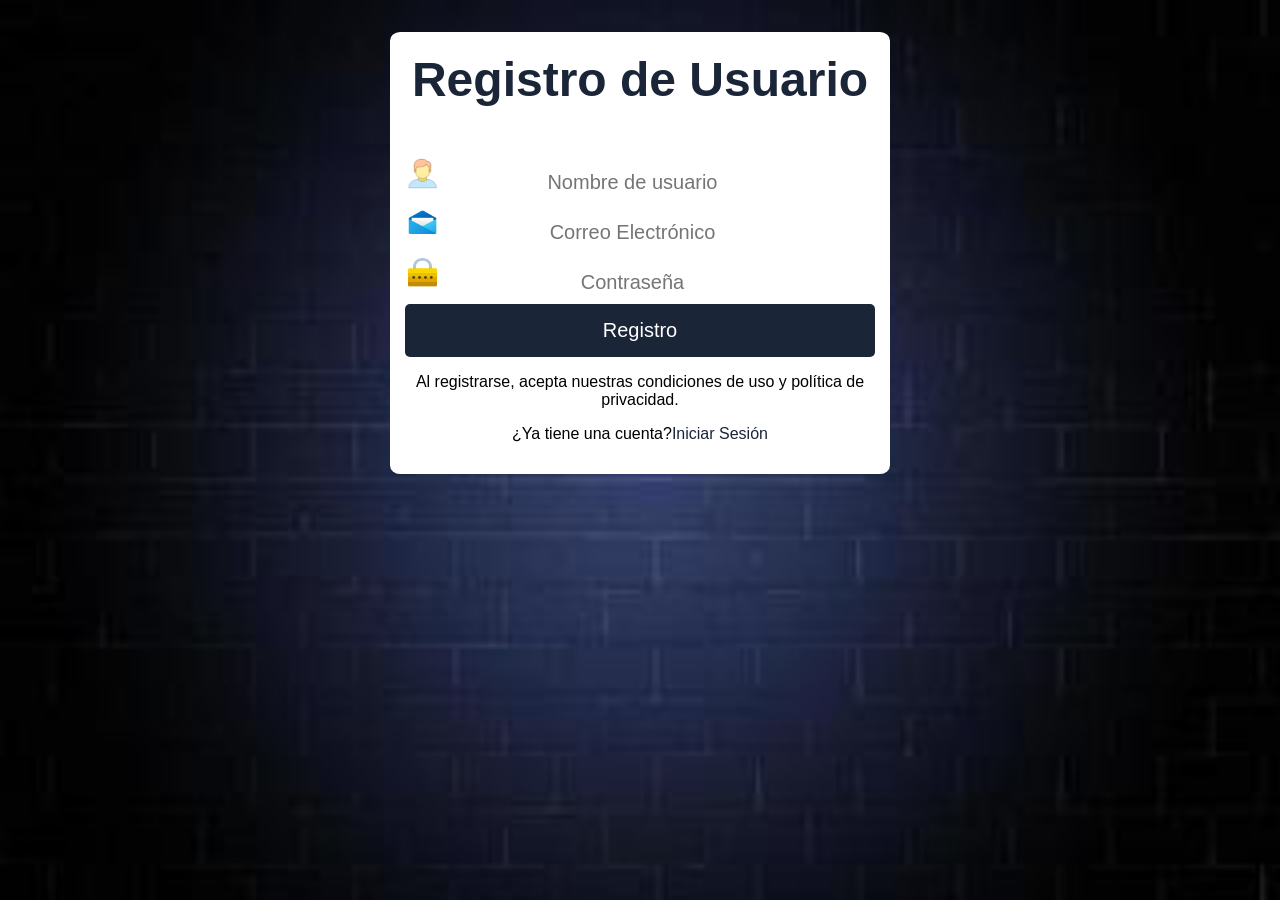
<file: index.html>
<!DOCTYPE html>
<html lang="en">
<head>
    <meta charset="UTF-8">
    <meta name="viewport" content="width=device-width, initial-scale=1.0">
    <link rel="stylesheet" href="index.css">
    <title>REGISTRO</title>
</head>
<body>
    <form class="formulario">
        <h1>Registro de Usuario</h1>
        <div class="contenedor">
            <div class="input-contendor">
                <img class="icon" src="img/icons8-usuario-80.png" alt="">
                <input type="text" placeholder="Nombre de usuario">
            </div>
            <div class="input-contendor">
                <img class="icon" src="img/icons8-correo-96.png" alt="">
                <input type="mail" placeholder="Correo Electrónico">
            </div>
            <div class="input-contendor">
                <img class="icon" src="img/icons8-contraseña-48.png" alt="">
                <input type="password" placeholder="Contraseña">
            </div>
            <input type="submit" value="Registro" class="button">
            <p>Al registrarse, acepta nuestras condiciones de uso y política de privacidad.</p>
            <p>¿Ya tiene una cuenta?<a class="link" href="login.html">Iniciar Sesión</a></p>
        </div>
    </form>
</body>
</html>
</file>
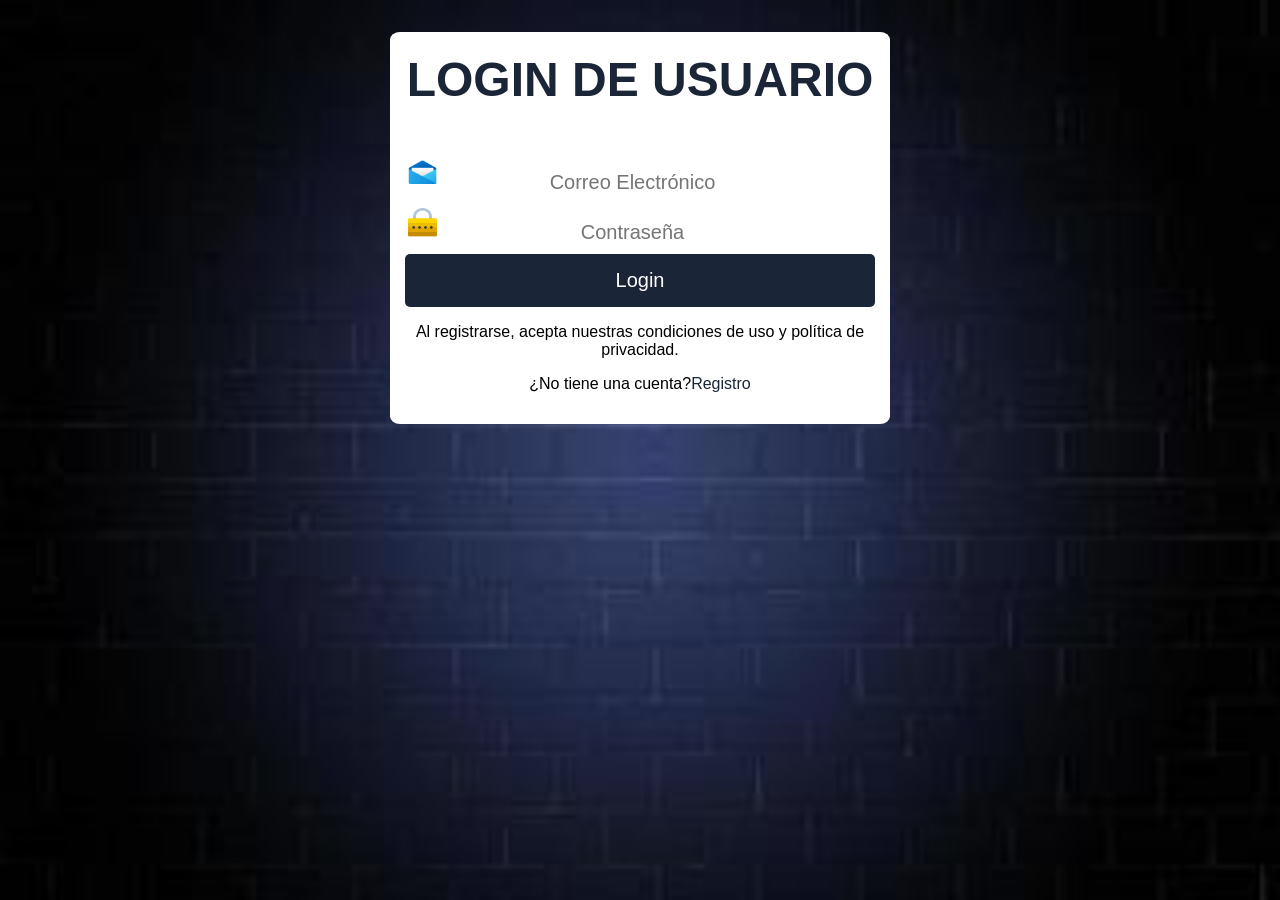
<file: index1.html>
<!DOCTYPE html>
<html lang="en">
<head>
    <meta charset="UTF-8">
    <meta name="viewport" content="width=device-width, initial-scale=1.0">
    <link rel="stylesheet" href="index.css">
    <title>LOGIN</title>
</head>
<body>
    <form class="formulario">
        <h1>LOGIN DE USUARIO</h1>
        <div class="contenedor">
            <div class="input-contendor">
                <img class="icon" src="img/icons8-correo-96.png" alt="">
                <input type="mail" placeholder="Correo Electrónico">
            </div>
            <div class="input-contendor">
                <img class="icon" src="img/icons8-contraseña-48.png" alt="">
                <input type="password" placeholder="Contraseña">
            </div>
            <input type="submit" value="Login" class="button">
            <p>Al registrarse, acepta nuestras condiciones de uso y política de privacidad.</p>
            <p>¿No tiene una cuenta?<a class="link" href="index.html">Registro</a></p>
        </div>
    </form>
</body>
</html>
</file>
<file: index.css>
*{
    box-sizing: border-box;
}
body{
    font-family: Arial, Helvetica, sans-serif;
    margin: 0px;
    background: url(img/simple-abstrak-background-free-photo.jpg);
    background-repeat: no-repeat;
    background-attachment: fixed;
    background-size: 100% 100%;
}
.contenedor{
    width: 100%;
    padding: 15px;
}
.formulario{
    background: #fff;
    margin-top: 100px;
}
h1{
    padding-top: 20px;
    text-align: center;
    color: #1a2537;
    font-size: 48px;
}
img{
    padding-top: 4px;
    width: 35px;
    height: 35px;
    text-align: center;
}
input[type="text"], input[type="password"], input[type="mail"]{
    text-align: center;
    font-size: 20px;
    width: 80%;
    padding: 10px;
    border: none;
}
.input-contenedor{
    margin-bottom: 15px;
    border: 1px solid #aaa;
}
.button{
    border: none;
    width: 100%;
    font-size: 20px;
    color: white;
    background-color: #1a2537;
    padding: 15px 20px;
    border-radius: 5px;
    cursor: pointer;
}
.button:hover{
    background-color: cadetblue;
}
p{
    text-align: center;
}
.link{
    text-decoration: none;
    color: #1a2537;
    font-weight: 600px;
}
.link:hover{
    color: cadetblue;
}
@media(min-width: 768px){
    .formulario{
        margin-top: 150px;
        width: 500px;
        margin: auto;
        border-radius: 2%;
    }
}
</file>
